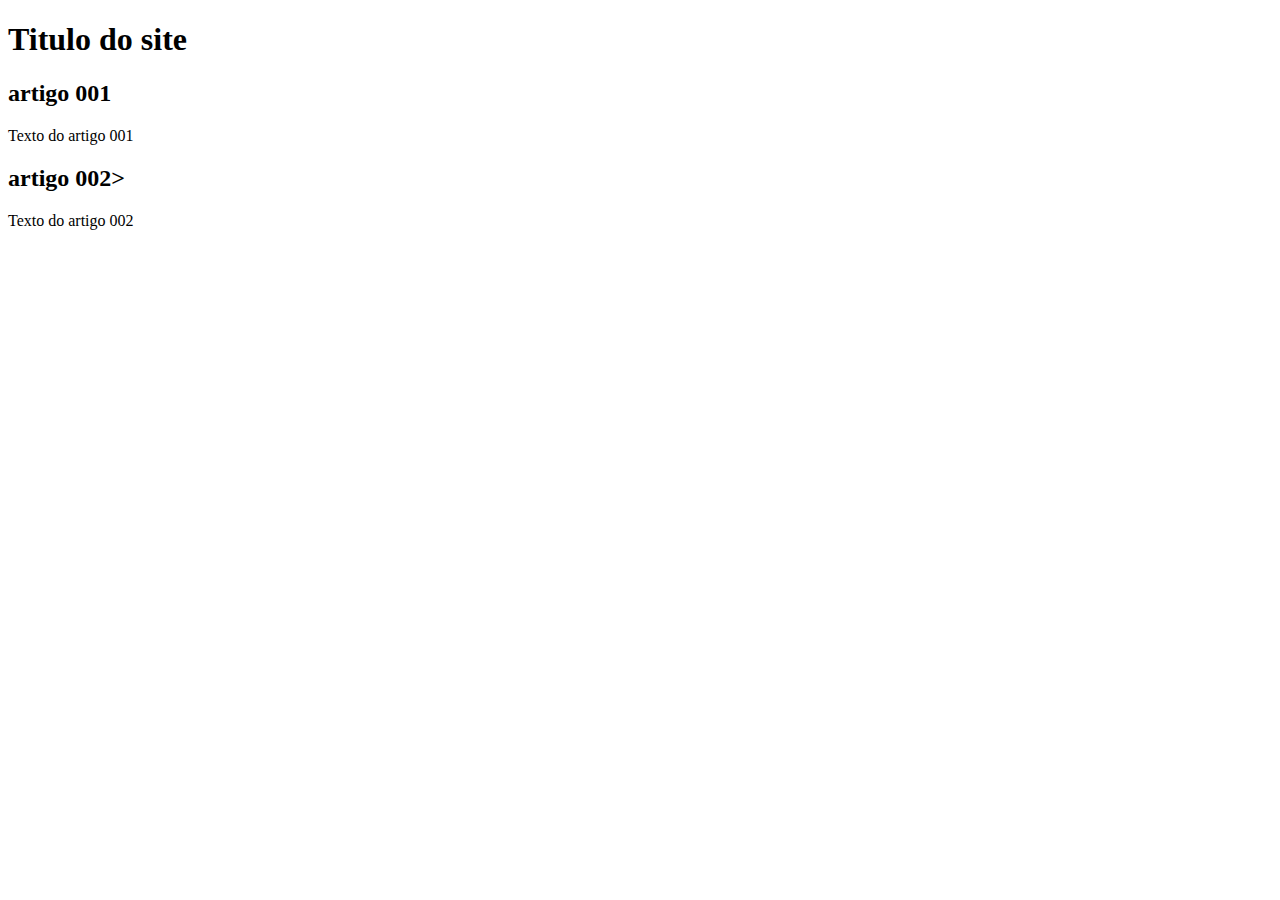
<file: index.html>
<!DOCTYPE html>
<html lang="pt-br">
<head>
    <meta charset="UTF-8">
    <meta http-equiv="X-UA-Compatible" content="IE=edge">
    <meta name="viewport" content="width=device-width, initial-scale=1.0">
    <title>Titulo do site</title>
</head>
<body>
 <main>
     <header>
<h1>Titulo do site</h1>
     </header>
     <article>
         <h2>artigo 001</h2>
         <p>Texto do artigo 001</p>
     </article>
     <h2>artigo 002></h2>
     <p>Texto do artigo 002</p>
 </main>   
</body>
</html>
</file>
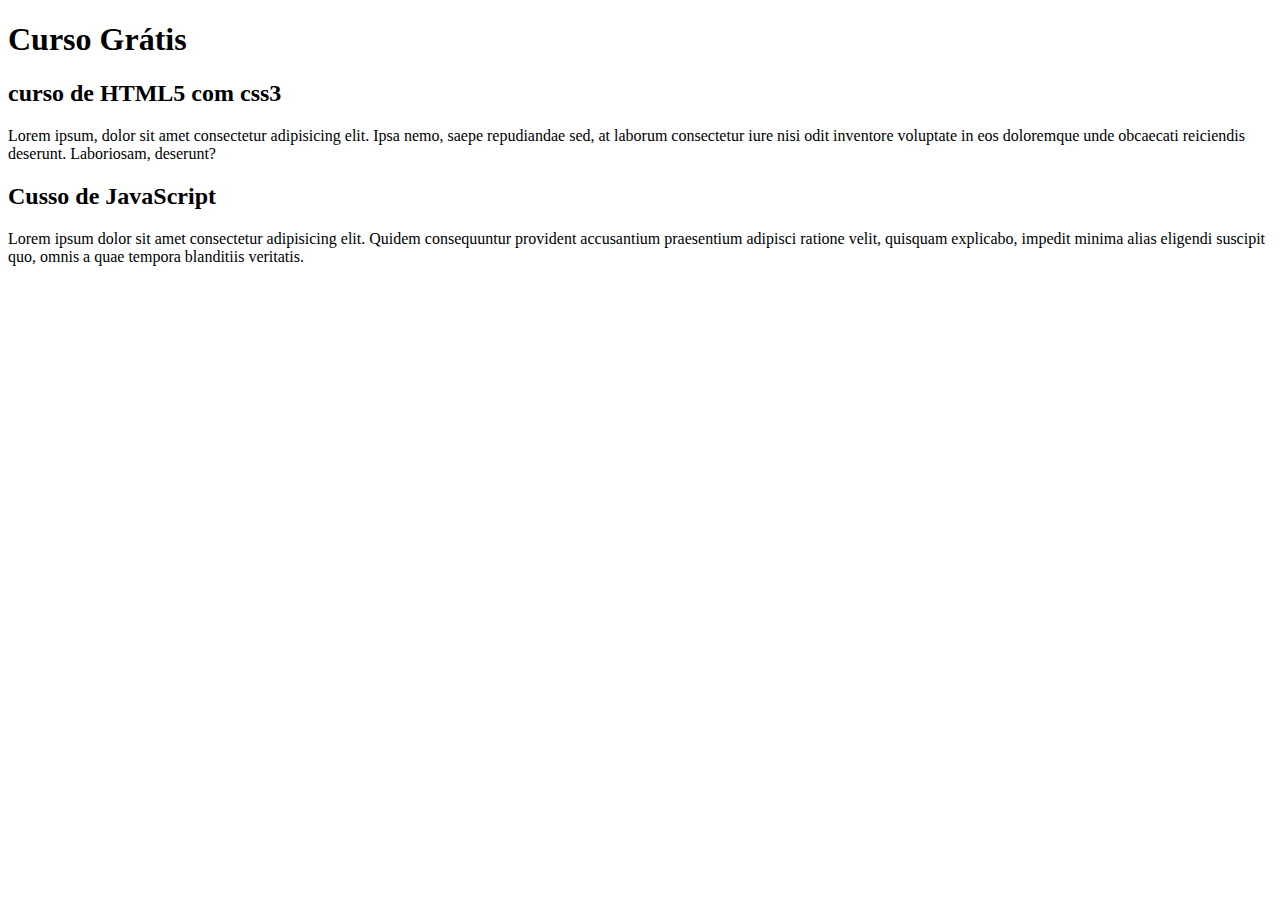
<file: imdex.html>
<!DOCTYPE html>
<html lang="pt-br">
<head>
    <meta charset="UTF-8">
    <meta http-equiv="X-UA-Compatible" content="IE=edge">
    <meta name="viewport" content="width=device-width, initial-scale=1.0">
    <title> <Cursoemvideo --></title>
</head>
<body>
 <main>
     <header>
<h1>Curso Grátis</h1>
     </header>
     <article>
         <h2>curso de HTML5 com css3</h2>
         <p>Lorem ipsum, dolor sit amet consectetur adipisicing elit. 
             Ipsa nemo, saepe repudiandae sed, at laborum consectetur iure nisi odit inventore
              voluptate in eos doloremque unde obcaecati reiciendis deserunt. Laboriosam, deserunt?</p>
     </article>
     <h2>Cusso de JavaScript</h2>
     <p>Lorem ipsum dolor sit amet consectetur adipisicing elit. Quidem consequuntur provident 
         accusantium praesentium adipisci ratione velit, quisquam explicabo, impedit minima alias
          eligendi suscipit quo, omnis a quae tempora blanditiis veritatis.</p>
 </main>   
</body>
</html>
</file>
